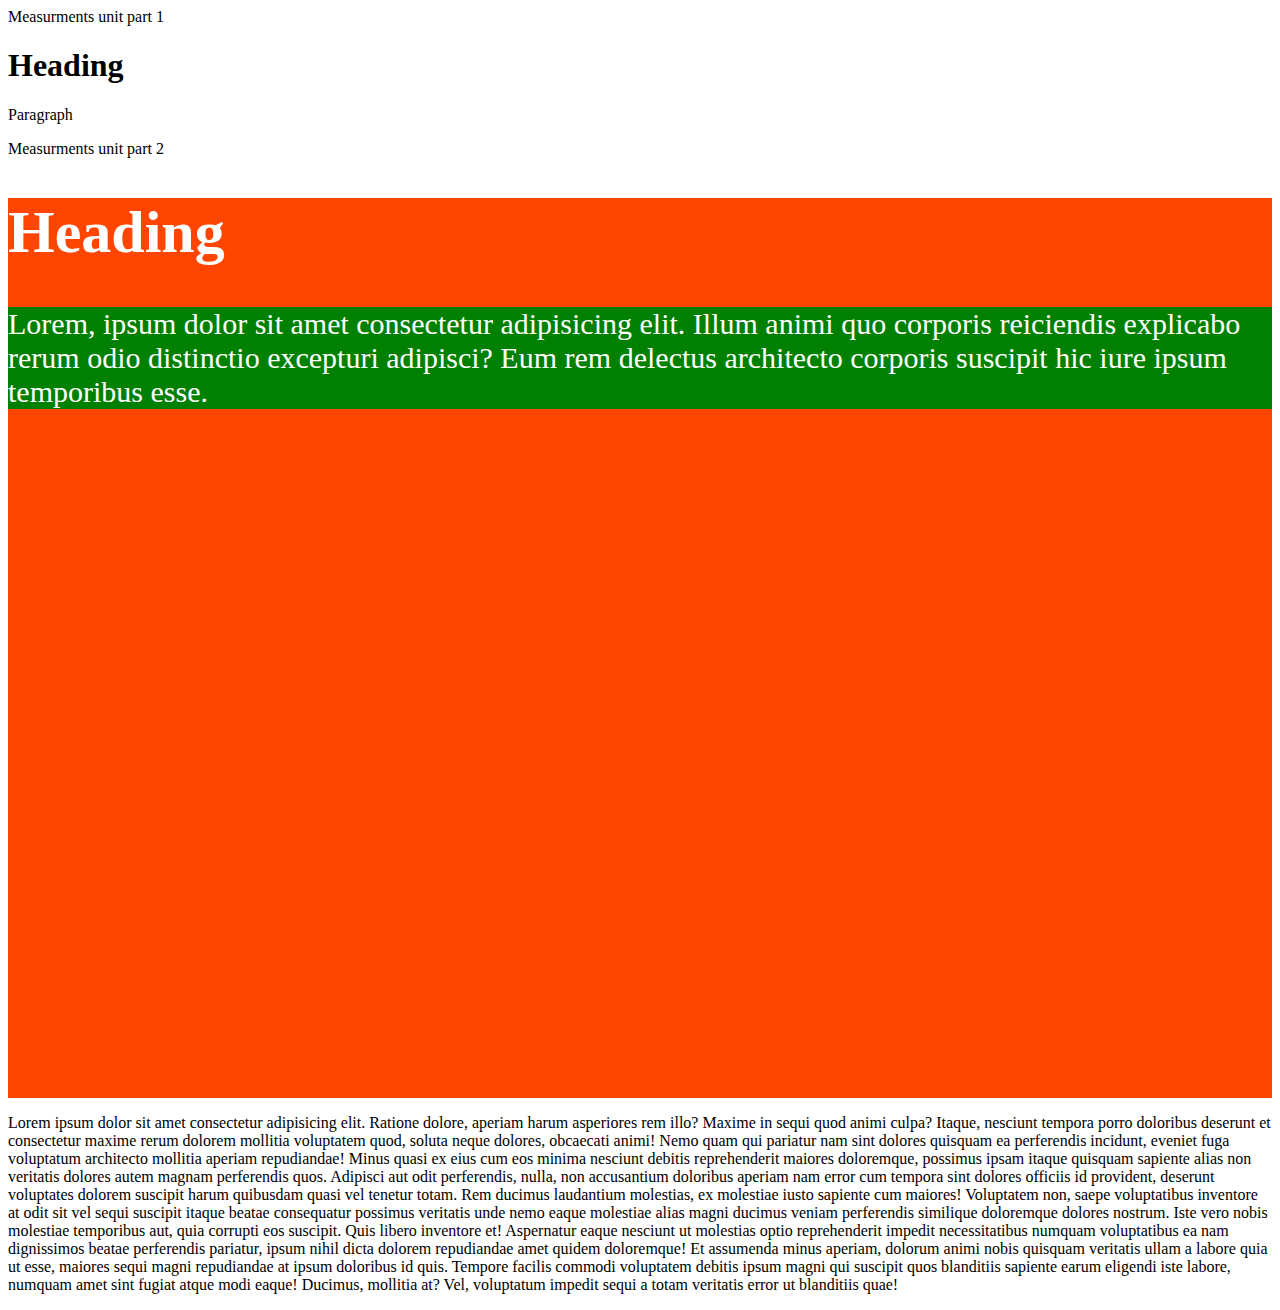
<file: index.html>
<!DOCTYPE html>
<html lang="en">
<head>
    <meta charset="UTF-8">
    <meta http-equiv="X-UA-Compatible" content="IE=edge">
    <meta name="viewport" content="width=device-width, initial-scale=1.0">
    <title>Pseudo Classes and Pseudo elements.</title>
    <link rel="stylesheet" href="style.css">
</head>
<body>
    <div>
        Measurments unit part 1 
    </div>
    <h1>Heading</h1>

    <div>
        <p>Paragraph</p>
    </div>
    <div>
        Measurments unit part 2 
    </div>
    <section>
        <h1>Heading</h1>
        <div>
            <p>Lorem, ipsum dolor sit amet consectetur adipisicing elit. Illum animi quo corporis reiciendis explicabo rerum odio distinctio excepturi adipisci? Eum rem delectus architecto corporis suscipit hic iure ipsum temporibus esse.</p>
        </div>
    </section>
    <p>Lorem ipsum dolor sit amet consectetur adipisicing elit. Ratione dolore, aperiam harum asperiores rem illo? Maxime in sequi quod animi culpa? Itaque, nesciunt tempora porro doloribus deserunt et consectetur maxime rerum dolorem mollitia voluptatem quod, soluta neque dolores, obcaecati animi! Nemo quam qui pariatur nam sint dolores quisquam ea perferendis incidunt, eveniet fuga voluptatum architecto mollitia aperiam repudiandae! Minus quasi ex eius cum eos minima nesciunt debitis reprehenderit maiores doloremque, possimus ipsam itaque quisquam sapiente alias non veritatis dolores autem magnam perferendis quos. Adipisci aut odit perferendis, nulla, non accusantium doloribus aperiam nam error cum tempora sint dolores officiis id provident, deserunt voluptates dolorem suscipit harum quibusdam quasi vel tenetur totam. Rem ducimus laudantium molestias, ex molestiae iusto sapiente cum maiores! Voluptatem non, saepe voluptatibus inventore at odit sit vel sequi suscipit itaque beatae consequatur possimus veritatis unde nemo eaque molestiae alias magni ducimus veniam perferendis similique doloremque dolores nostrum. Iste vero nobis molestiae temporibus aut, quia corrupti eos suscipit. Quis libero inventore et! Aspernatur eaque nesciunt ut molestias optio reprehenderit impedit necessitatibus numquam voluptatibus ea nam dignissimos beatae perferendis pariatur, ipsum nihil dicta dolorem repudiandae amet quidem doloremque! Et assumenda minus aperiam, dolorum animi nobis quisquam veritatis ullam a labore quia ut esse, maiores sequi magni repudiandae at ipsum doloribus id quis. Tempore facilis commodi voluptatem debitis ipsum magni qui suscipit quos blanditiis sapiente earum eligendi iste labore, numquam amet sint fugiat atque modi eaque! Ducimus, mollitia at? Vel, voluptatum impedit sequi a totam veritatis error ut blanditiis quae!</p>
</body>
</html>
</file>
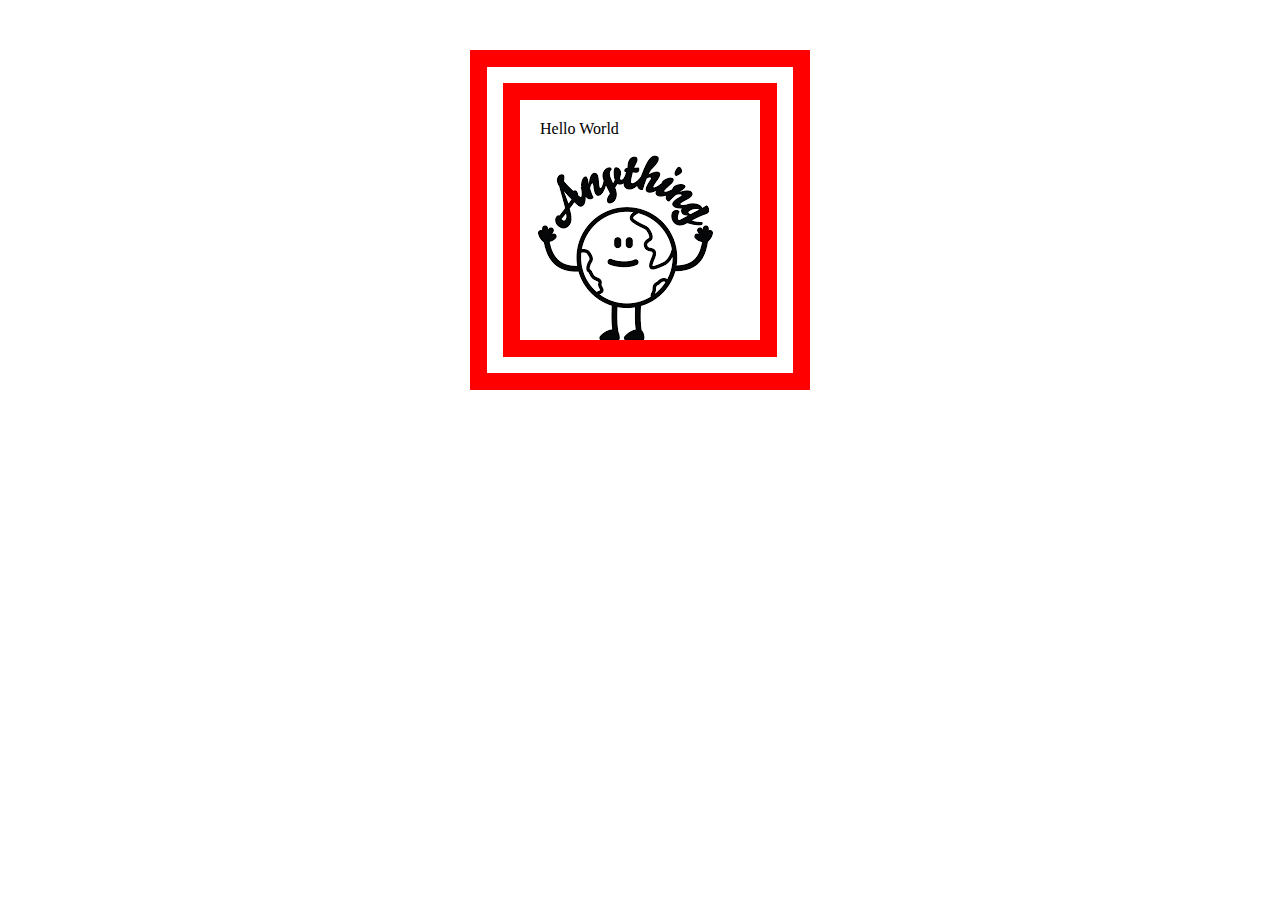
<file: backgrounds.html>
<!DOCTYPE html>
<html lang="en">
<head>
    <meta charset="UTF-8">
    <meta http-equiv="X-UA-Compatible" content="IE=edge">
    <meta name="viewport" content="width=device-width, initial-scale=1.0">
    <title>backgrounds</title>
    <style>

        div {
            width: 200px;
            height: 200px;
            border: 50px double red;
            margin: 50px auto;
            padding:20px;
            background-image: url("/download.png");
            background-repeat: no-repeat;
            /* background-position: 20% 100%; */
            /* background-size: height width; */
            /* background-size: contain; */
            background-origin: padding-box;
            background-clip: padding-box; /*border-box : from the border box left corner -- padding box from inside padding box*/

            
        }

    </style>
</head>
<body>
    <div>
        Hello World
    </div>
</body>
</html>
</file>
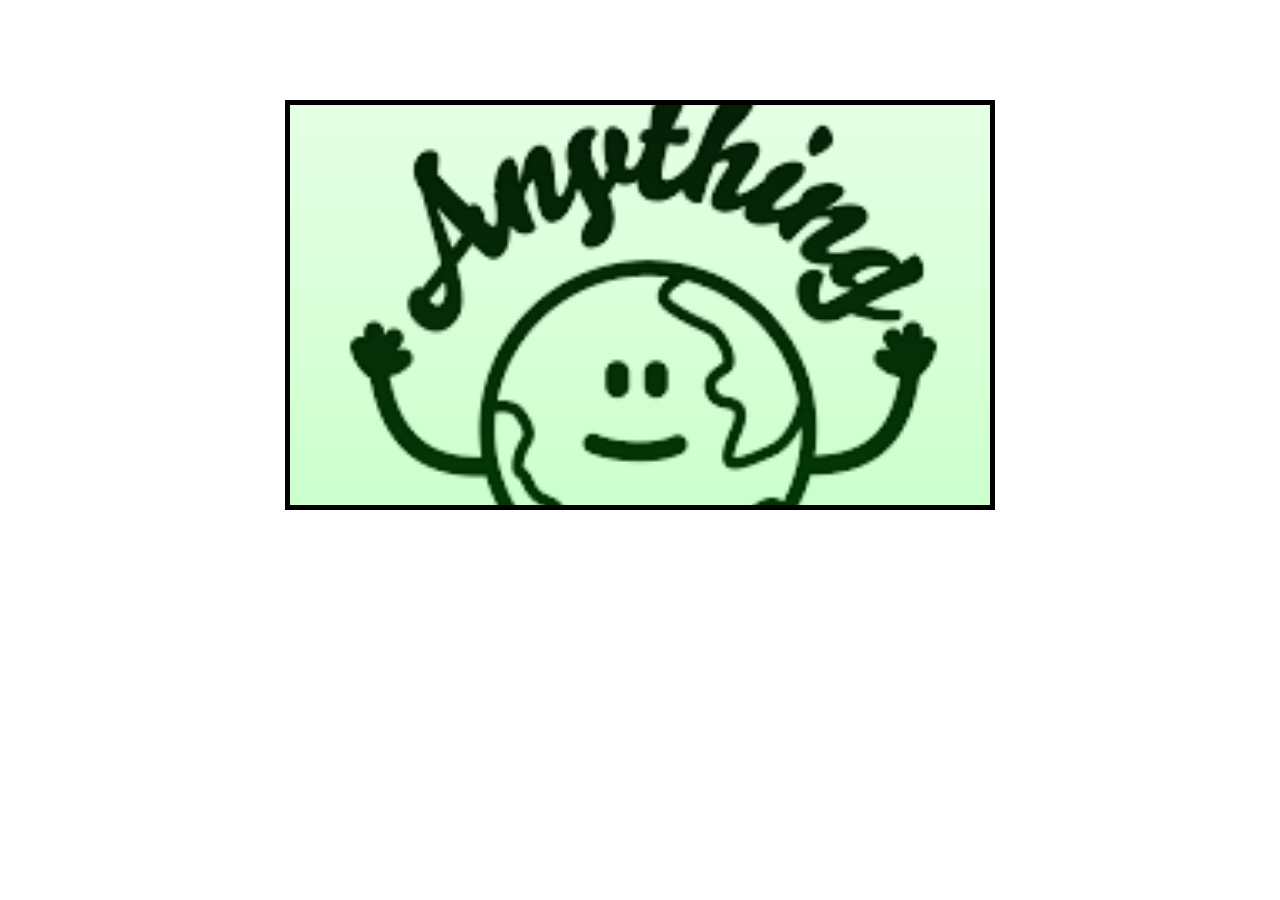
<file: cssGradient.html>
<!DOCTYPE html>
<html lang="en">
<head>
    <meta charset="UTF-8">
    <meta http-equiv="X-UA-Compatible" content="IE=edge">
    <meta name="viewport" content="width=device-width, initial-scale=1.0">
    <title>CSS GRADIENT</title>

    <style>

        .gradient {
            width: 700px;
            height: 400px;
            border: 5px solid black;
            margin: 100px auto;
            /* background-image: linear-gradient(to right bottom,yellow, green, orange); */
            background: linear-gradient(rgba(0, 255, 0, 0.1), rgba(0, 255, 0, 0.2)), url("download.png") no-repeat center /cover;
        }

    </style>

</head>
<body>
    <div class="gradient"></div>
</body>
</html>
</file>
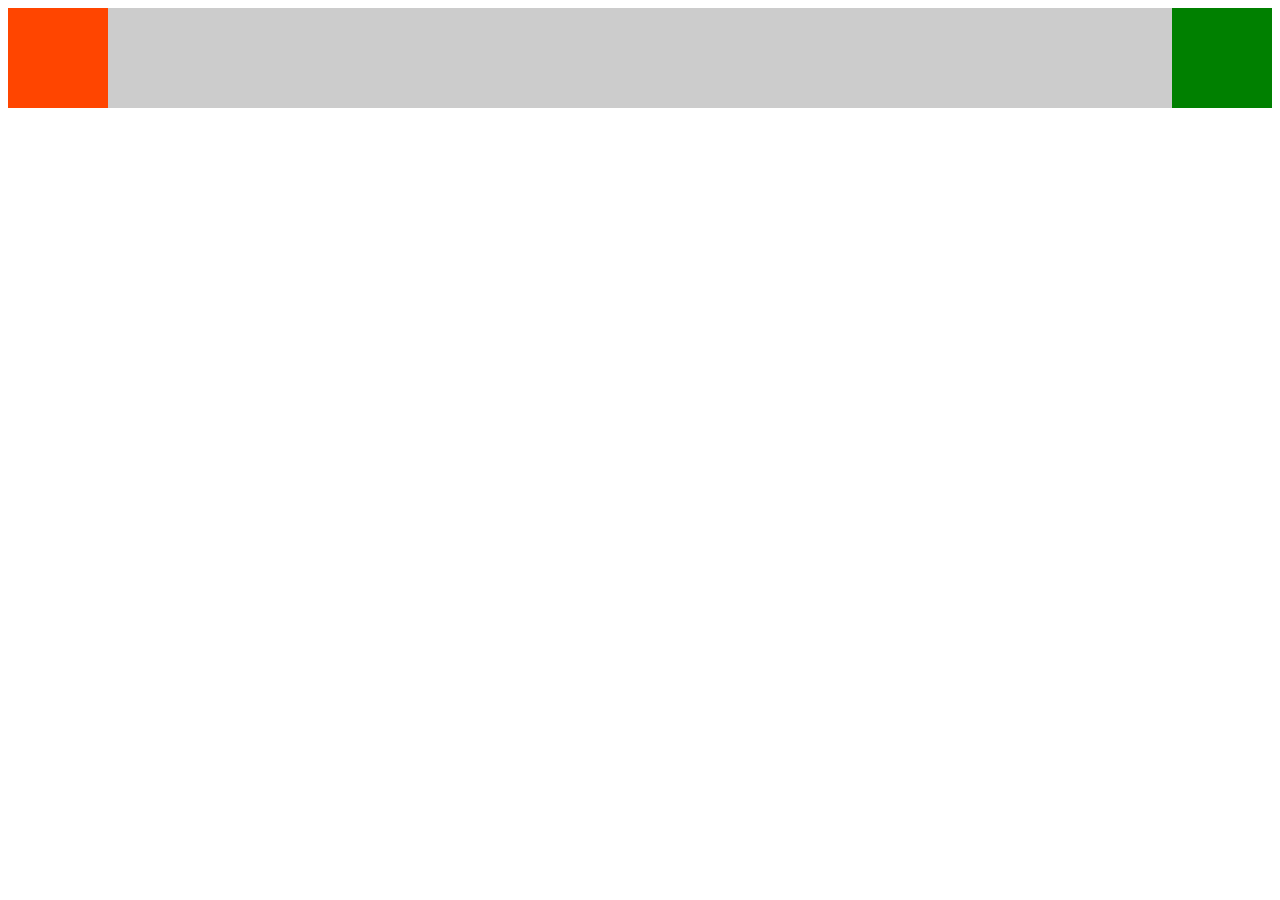
<file: floats.html>
<!DOCTYPE html>
<html lang="en">
<head>
    <meta charset="UTF-8">
    <meta http-equiv="X-UA-Compatible" content="IE=edge">
    <meta name="viewport" content="width=device-width, initial-scale=1.0">
    <title>Document</title>
    <style>

        .container {
            background-color: #ccc;
        }
        /* Floated elements jump out from normal float the container became at zero position from the top thats why the gray backgrond is not appearing properly */
        .left {
            background-color: orangered;
            width: 100px;
            height: 100px;
            float: left;
        }

        .right {
            background-color: green;
            width: 100px;
            height: 100px;
            float: right;
        }
        
        .clearFix::after {
            content:"";
            display: block;
            clear: both; /* Clearing floats */
        }
        
    </style>
</head>
<body>
    
    <div class="container clearFix">
        <div class="left"></div>
        <div class="right"></div>
    </div>

</body>
</html>
</file>
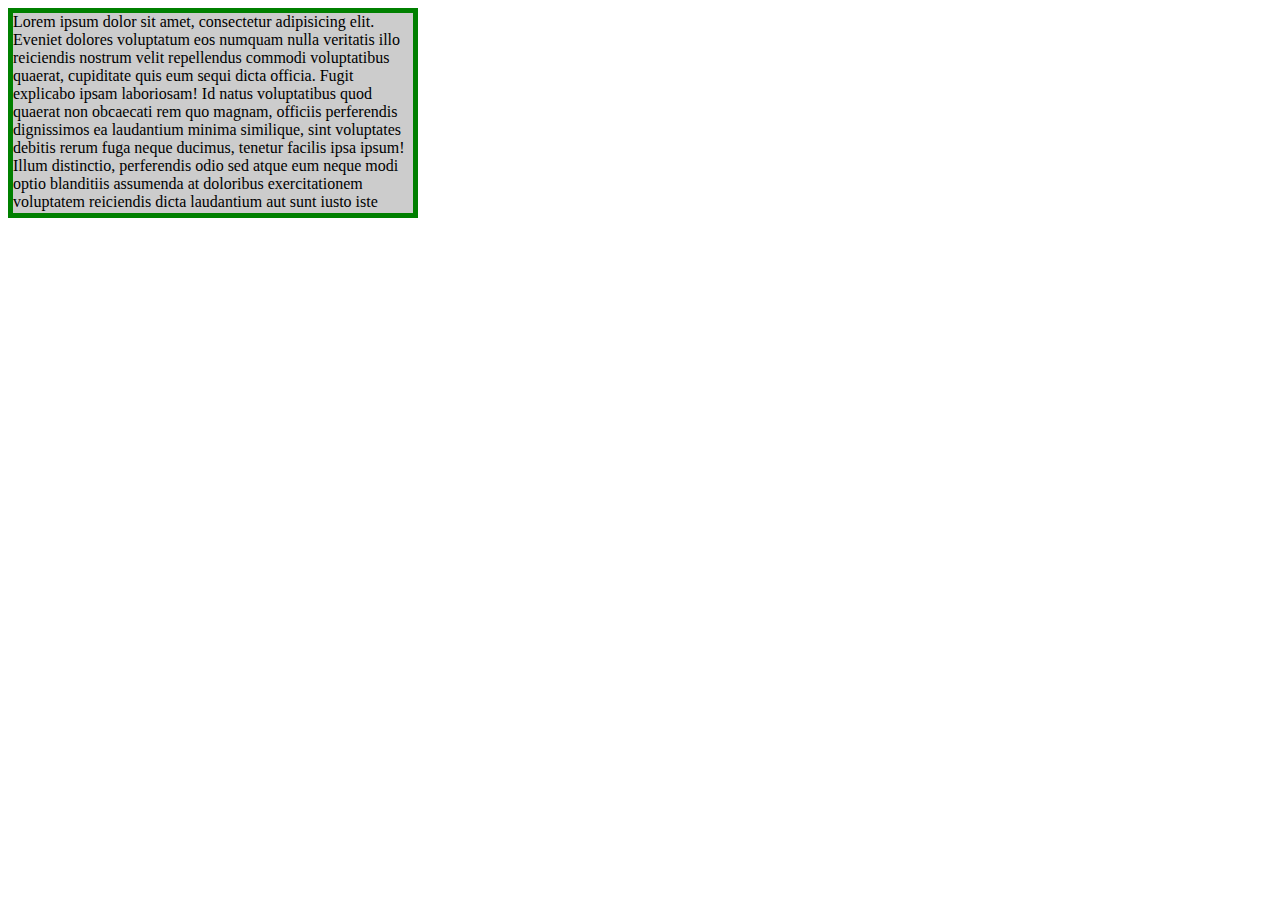
<file: overfolw.html>
<!DOCTYPE html>
<html lang="en">
<head>
    <meta charset="UTF-8">
    <meta http-equiv="X-UA-Compatible" content="IE=edge">
    <meta name="viewport" content="width=device-width, initial-scale=1.0">
    <title>Document</title>

    <style>

        div {
            width: 400px;
            height: 200px;
            border: 5px solid green;
            background-color: #ccc;
            /* overflow: visible;  The outside contents will be visible */
            /* overflow: hidden; hide the outside content */
            /* overflow: auto; creat a scroll bar to reach the outer elements */
            overflow: scroll; create a vertical and a horizontal scroll bars

        }

    </style>

</head>
<body>
    <!-- overflow:  visible
                    hidden
                    auto    
                    scroll  
        Works for block level element with specified height
    -->
    
    <div>
        Lorem ipsum dolor sit amet, consectetur adipisicing elit. Eveniet dolores voluptatum eos numquam nulla veritatis illo reiciendis nostrum velit repellendus commodi voluptatibus quaerat, cupiditate quis eum sequi dicta officia. Fugit explicabo ipsam laboriosam! Id natus voluptatibus quod quaerat non obcaecati rem quo magnam, officiis perferendis dignissimos ea laudantium minima similique, sint voluptates debitis rerum fuga neque ducimus, tenetur facilis ipsa ipsum! Illum distinctio, perferendis odio sed atque eum neque modi optio blanditiis assumenda at doloribus exercitationem voluptatem reiciendis dicta laudantium aut sunt iusto iste officiis numquam nesciunt id? A enim accusamus, nostrum fugit pariatur distinctio amet earum praesentium aspernatur quaerat minus ipsam ducimus tempore esse, corporis ipsa, reiciendis molestias est! Tenetur libero ad esse sed culpa nemo, fuga tempora commodi. Quam cumque tempora laborum quod? Voluptatibus earum nostrum voluptatem maxime at ex alias suscipit, soluta nam asperiores illo officiis ea tempore consequatur perferendis vitae architecto porro! Et exercitationem ad magnam accusantium, est dicta illo sequi cum voluptates voluptatum itaque rerum reprehenderit dolore corrupti eos error dolores aut temporibus cumque officiis accusamus pariatur ipsa. Et dolor cupiditate accusamus non soluta quia nemo commodi? Harum minima accusantium, ea doloremque excepturi quibusdam iure dolores atque itaque, exercitationem repellendus eligendi nemo deleniti dolorem nobis explicabo, neque sit ipsum vel. Iure velit nam deserunt dolores totam error quo odit nesciunt, maiores alias perspiciatis voluptatem tempore ipsum iusto in laudantium soluta sint. Quidem labore modi non, et delectus alias veritatis nihil adipisci repellendus repudiandae, quo necessitatibus omnis eaque, temporibus facere? Eos aliquid sunt voluptatibus veritatis in.
        Lorem ipsum dolor sit, amet consectetur adipisicing elit. Maxime minus laborum nostrum cumque delectus obcaecati corrupti consequuntur, molestias eaque repellendus, libero voluptas explicabo voluptate quo aliquam minima unde, fugit asperiores.
    </div>
</body>
</html>
</file>
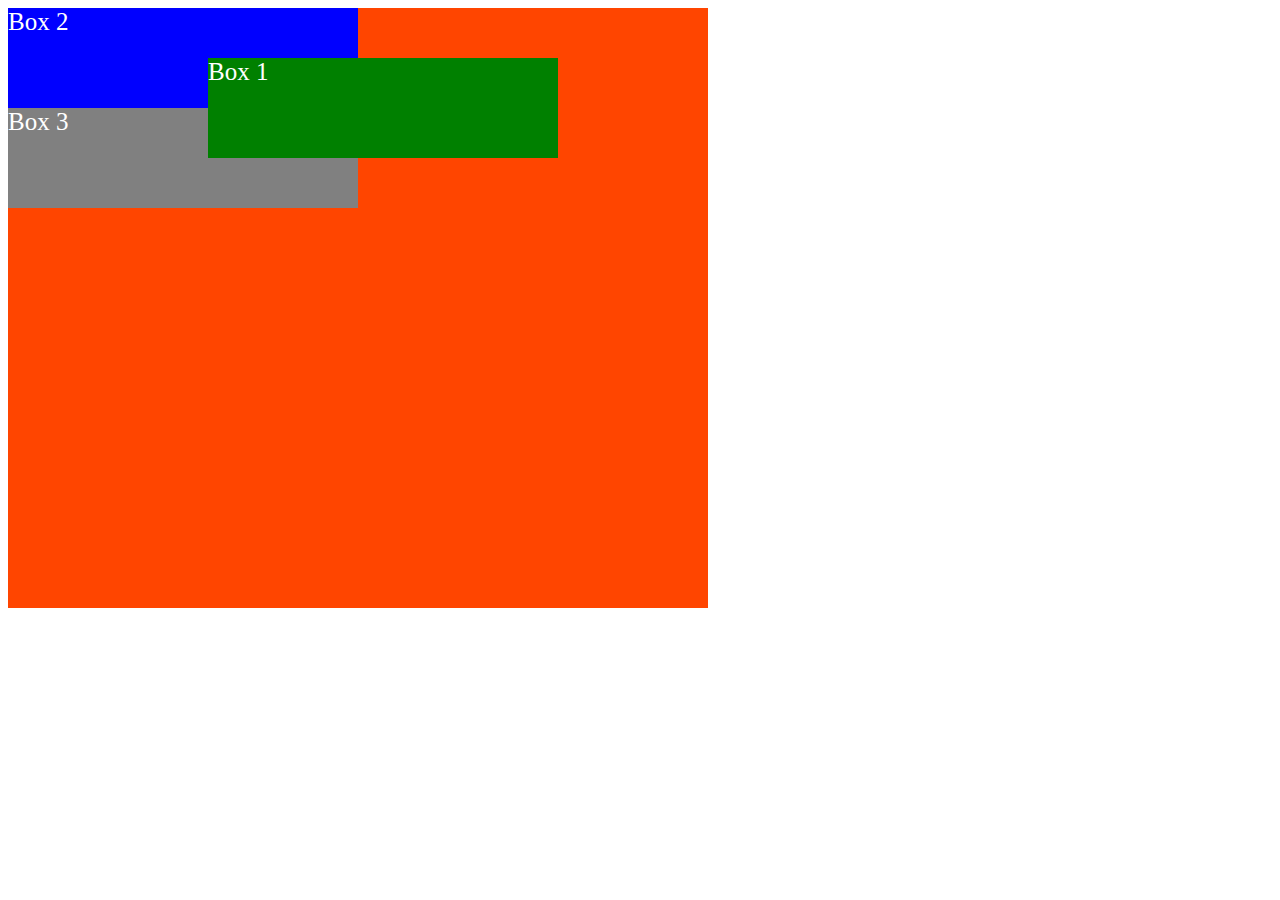
<file: positions.html>
<!DOCTYPE html>
<html lang="en">
<head>
    <meta charset="UTF-8">
    <meta http-equiv="X-UA-Compatible" content="IE=edge">
    <meta name="viewport" content="width=device-width, initial-scale=1.0">
    <title>
        Positions
    </title>

    <style>
        .container {
            background-color: orangered;
            width: 700px;
            height: 600px;
            /*position: fixed; stay fixed in the page event if we scroll down to the page*/
            position: absolute /*or relative excepts static restrict the floating of the children to be inside the parent box only*/;
        }

        .box {
            width: 350px;
            height:100px;
            font-size: 25px;
            color: white;
        }

        .box-1 {
            background-color: green;
            position: absolute; /* Positioned relative to the closest parent element */
            top: 50px;
            left: 200px;
            z-index: 500;
        }

        .box-2 {
            background-color: blue;
            /*position: relative; when using relative we could move the box by top left ... props
            width: 500px;
            height: 300px;*/
            /*position: relative;*/
            /* z-index: 10;  define the position to be upper the others */
            /* position: sticky;
            top:30px  sticked at specific place even if we scroll down*/
        }

        .box-3 {
            background-color: gray;
            position: relative;
            z-index: 100;
        }
    </style>
</head>
<body>
    <!--
        Types of Positions: Static
                            Relative
                            Absolute
                            Fixed
                            Sticky

    -->

    <div class="container">
        <div class = "box box-1"> Box 1</div>
        <div class = "box box-2"> Box 2</div>
        <div class = "box box-3"> Box 3</div>
    </div>
</body>
</html>
</file>
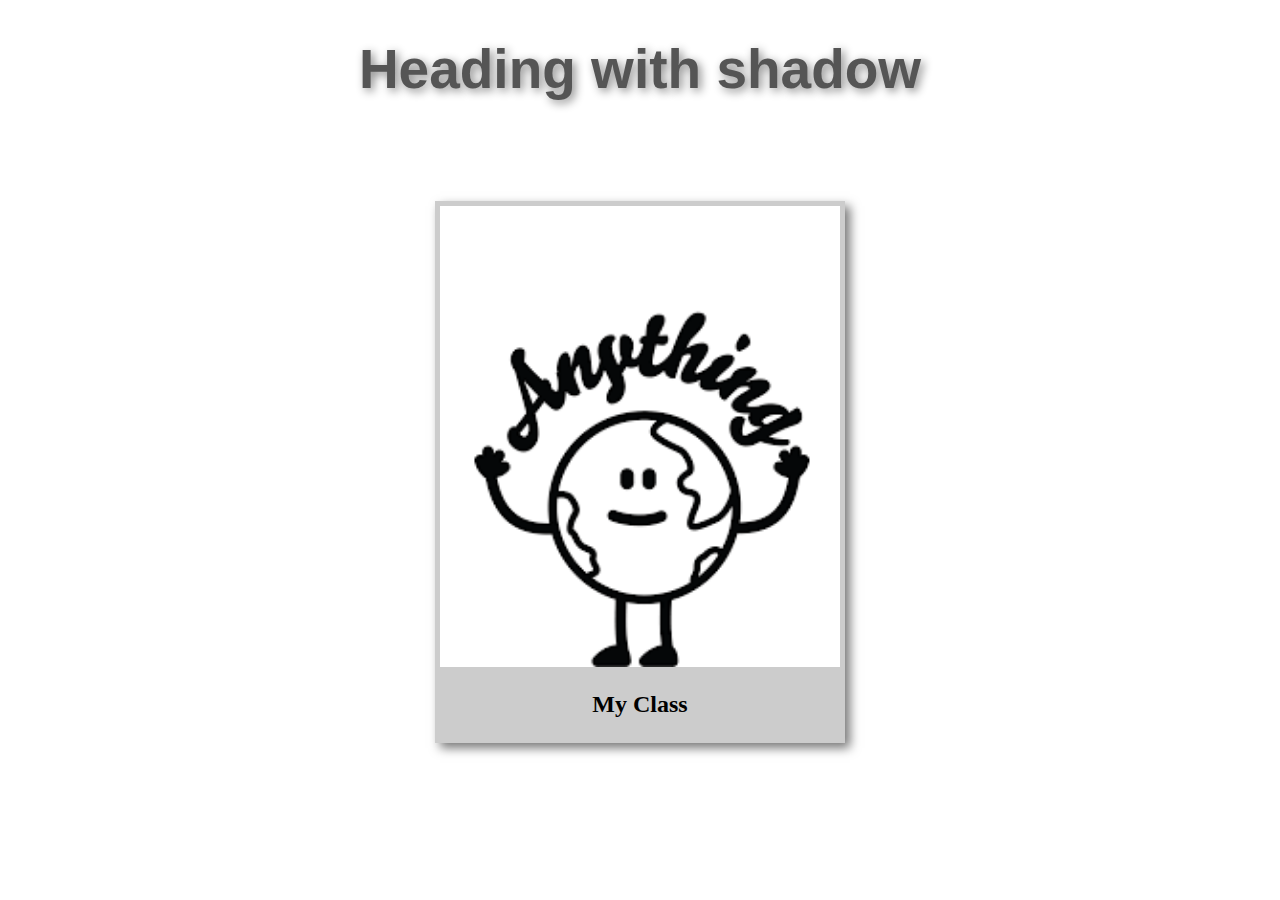
<file: shadows.html>
<!DOCTYPE html>
<html lang="en">
<head>
    <meta charset="UTF-8">
    <meta http-equiv="X-UA-Compatible" content="IE=edge">
    <meta name="viewport" content="width=device-width, initial-scale=1.0">
    <title>Document</title>
    <style>

        .heading {
            font-family: "Trebuchet MS", sans-serif;
            font-size: 55px;
            text-align: center;
            color: #555;
            text-shadow: 3px 3px 10px #888;
        }

        .card {
            width: 400px;
            margin: 100px auto;
            background-color: #ccc;
            padding: 5px;
            text-align: center;
            box-shadow: 5px 5px 10px #777;
        }

        .card:hover {
            box-shadow: 10px 10px 20px #aaa;
        }

        .card img {
            width: 100%;
        }

    </style>
</head>
<body>
    <h1 class="heading">Heading with shadow</h1>

    <div class="card">
        <img src="/download.png">
        <h2>My Class</h2>
    </div>
</body>
</html>
</file>
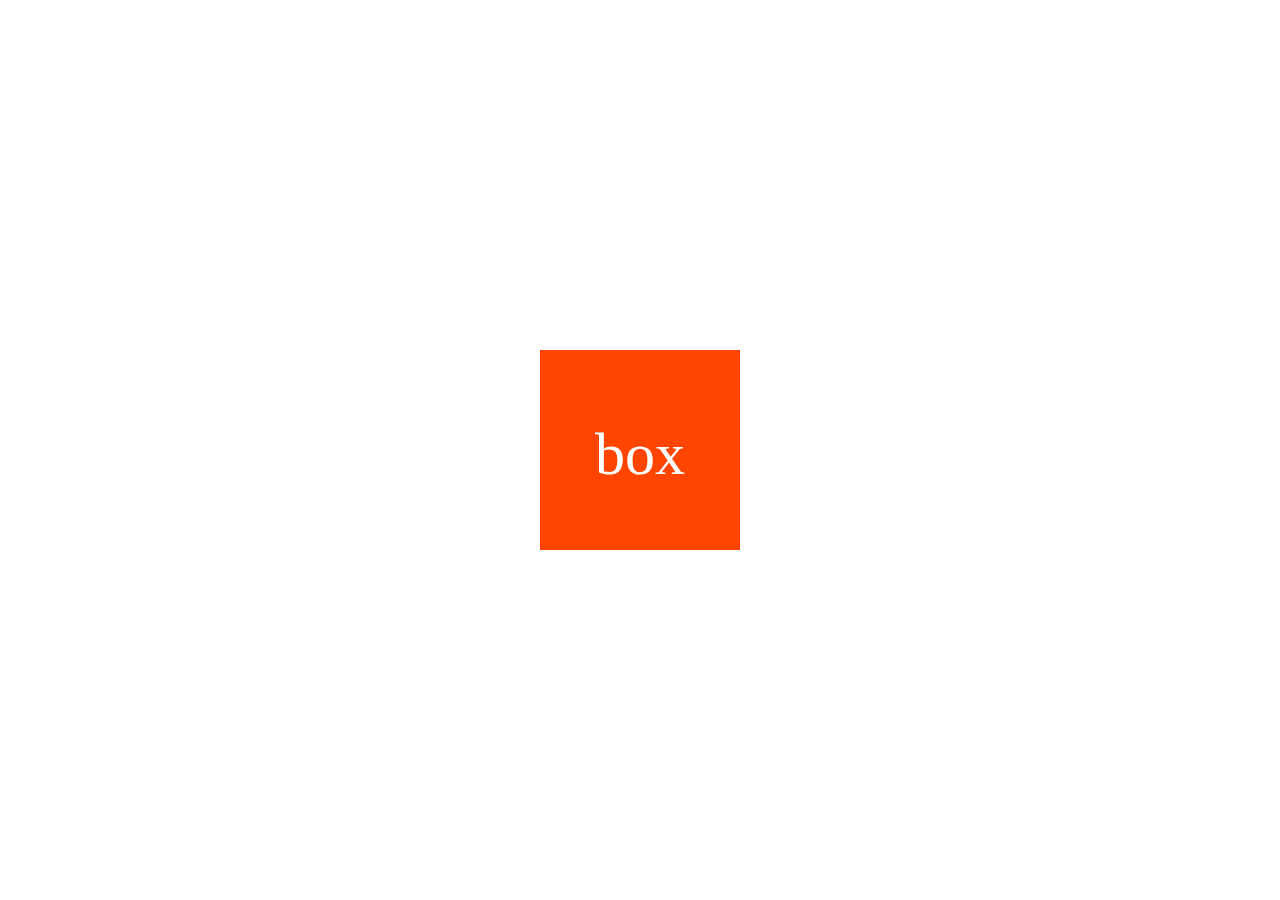
<file: transform.html>
<!DOCTYPE html>
<html lang="en">
<head>
    <meta charset="UTF-8">
    <meta http-equiv="X-UA-Compatible" content="IE=edge">
    <meta name="viewport" content="width=device-width, initial-scale=1.0">
    <title>Document</title>

    <style>
        .box {
            width: 200px;
            height: 200px;
            background-color: orangered;
            font-size: 60px;
            color: #fff;
            text-align: center;
            margin: 350px auto;
            padding-top: 70px;
            box-sizing: border-box;
            /* transform: translateX(100px); */
            /* transform: translateX(200px); */
            transition: transform 1s;
            
        }

        .box:hover {
            /* transform: translate(100px, 200px); */
            /* transform: rotate(90deg); */
            /* transform: scale(2,2); */
            /* transform: skewX(30deg);
            transform: skewY(20deg); */
            /* transform: skew(30deg, 20deg); */
            /* transform: rotateX(180deg);
            transform: rotateY(180deg); */
            /* transform: rotateZ(180deg); */
            transform: translate(200px,200px) scale(1.5,1.5);
        }

    </style>

</head>
<body>
    <!-- Transform : 2D and 3D -->
    <div class="box">
        box
    </div>
</body>
</html>
</file>
<file: style.css>
/*body {
     font-size: 20px; 
}
*/
h1, P {
    /*font-size: 3em; /*  em is related to parent element font size and 
                        if font size is not available for any parent it will follow the 
                        standard value for html element 16px */
    /* font-size: 3rem; rem follows the html reference only which is 16px*/
}

 /*div {
    font-size: 10px; 
}*/

section {
    font-size: 30px;
    background-color: orangered;
    color: white;
    /* width: 70%; */
    height: 100vh;
}

h1 {
    font-size: 200%; /*According to the closest parent.*/
}

section div {
    background-color: green;
    /* width: 50%; */
}
</file>
